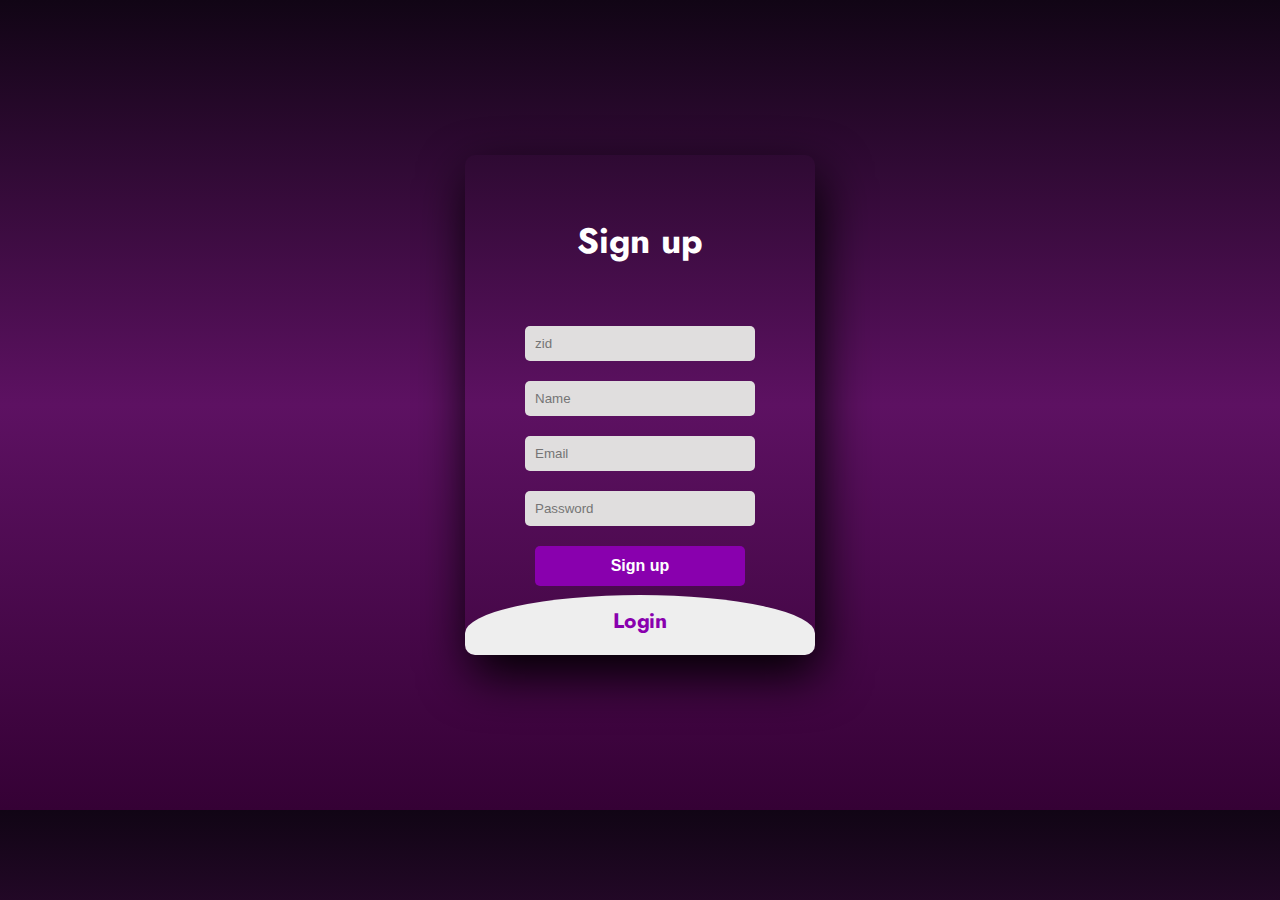
<file: app/user-login/userlogin/userlogin.component.html>
<!DOCTYPE html>
<html>
<head>
	<title>login</title>
	<link rel="stylesheet" type="text/css" href="userlogin.component.css">
<link href="https://fonts.googleapis.com/css2?family=Jost:wght@500&display=swap" rel="stylesheet">
</head>
<body>
	<div class="main">  	
		<input type="checkbox" id="chk" aria-heidden="true">
			<div class="signup">
				<form>
					<label for="chk" aria-hidden="true">Sign up</label>
					<input type="text" name="zid" placeholder="zid" required="" [(ngModel)]="signupObj.zid">
                    <input type="text" name="name" placeholder="Name" required="" [(ngModel)]="signupObj.name">
					<input type="email" name="email" placeholder="Email" required="" [(ngModel)]="signupObj.email">
					<input type="password" name="pswd" placeholder="Password" required="" [(ngModel)]="signupObj.password">
					<button (click)="onSignUp()">Sign up</button>
				</form>
			</div>

			<div class="login">
				<form>
					<label for="chk" aria-hidden="true">Login</label>
					<input type="zid" name="zid" placeholder="zid" required="" [(ngModel)]="loginObj.zid">
					<input type="password" name="pswd" placeholder="Password" required="" [(ngModel)]="loginObj.password">
					<button (click)="onLogin()">Login</button>
				</form>
			</div>
	</div>
</body>
</html>
</file>
<file: app/user-login/userlogin/userlogin.component.css>
body{
	margin: 0;
	padding: 0;
	display: flex;
	justify-content: center;
	align-items: center;
	min-height: 90vh;
	font-family: 'Jost', sans-serif;
	background: linear-gradient(to bottom, #110515, #5d1162, #350135);
}
.main{
	width: 350px;
	height: 500px;
	background: red;
	overflow: hidden;
	background: url("https://doc-08-2c-docs.googleusercontent.com/docs/securesc/68c90smiglihng9534mvqmq1946dmis5/fo0picsp1nhiucmc0l25s29respgpr4j/1631524275000/03522360960922298374/03522360960922298374/1Sx0jhdpEpnNIydS4rnN4kHSJtU1EyWka?e=view&authuser=0&nonce=gcrocepgbb17m&user=03522360960922298374&hash=tfhgbs86ka6divo3llbvp93mg4csvb38") no-repeat center/ cover;
	border-radius: 10px;
	box-shadow: 5px 20px 50px #000;
}
#chk{
	display: none;
}
.signup{
	position: relative;
	width:100%;
	height: 100%;
}
label{
	color: #fff;
	font-size: 2.2em;
	justify-content: center;
	display: flex;
	margin: 60px;
	font-weight: bold;
	cursor: pointer;
	transition: .5s ease-in-out;
}
input{
	width: 60%;
	height: 15px;
	background: #e0dede;
	justify-content: center;
	display: flex;
	margin: 20px auto;
	padding: 10px;
	border: none;
	outline: none;
	border-radius: 5px;
}
button{
	width: 60%;
	height: 40px;
	margin: 10px auto;
	justify-content: center;
	display: block;
	color: #fff;
	background: #8900ae;
	font-size: 1em;
	font-weight: bold;
	margin-top: 20px;
	outline: none;
	border: none;
	border-radius: 5px;
	transition: .2s ease-in;
	cursor: pointer;
}
button:hover{
	background: #8900ae;
}
.login{
	height: 460px;
	background: #eee;
	border-radius: 60% / 10%;
	transform: translateY(-180px);
	transition: .8s ease-in-out;
}
.login label{
	color: #8900ae;
	transform: scale(.6);
}

#chk:checked ~ .login{
	transform: translateY(-500px);
}
#chk:checked ~ .login label{
	transform: scale(1);	
}
#chk:checked ~ .signup label{
	transform: scale(.6);
}
</file>
